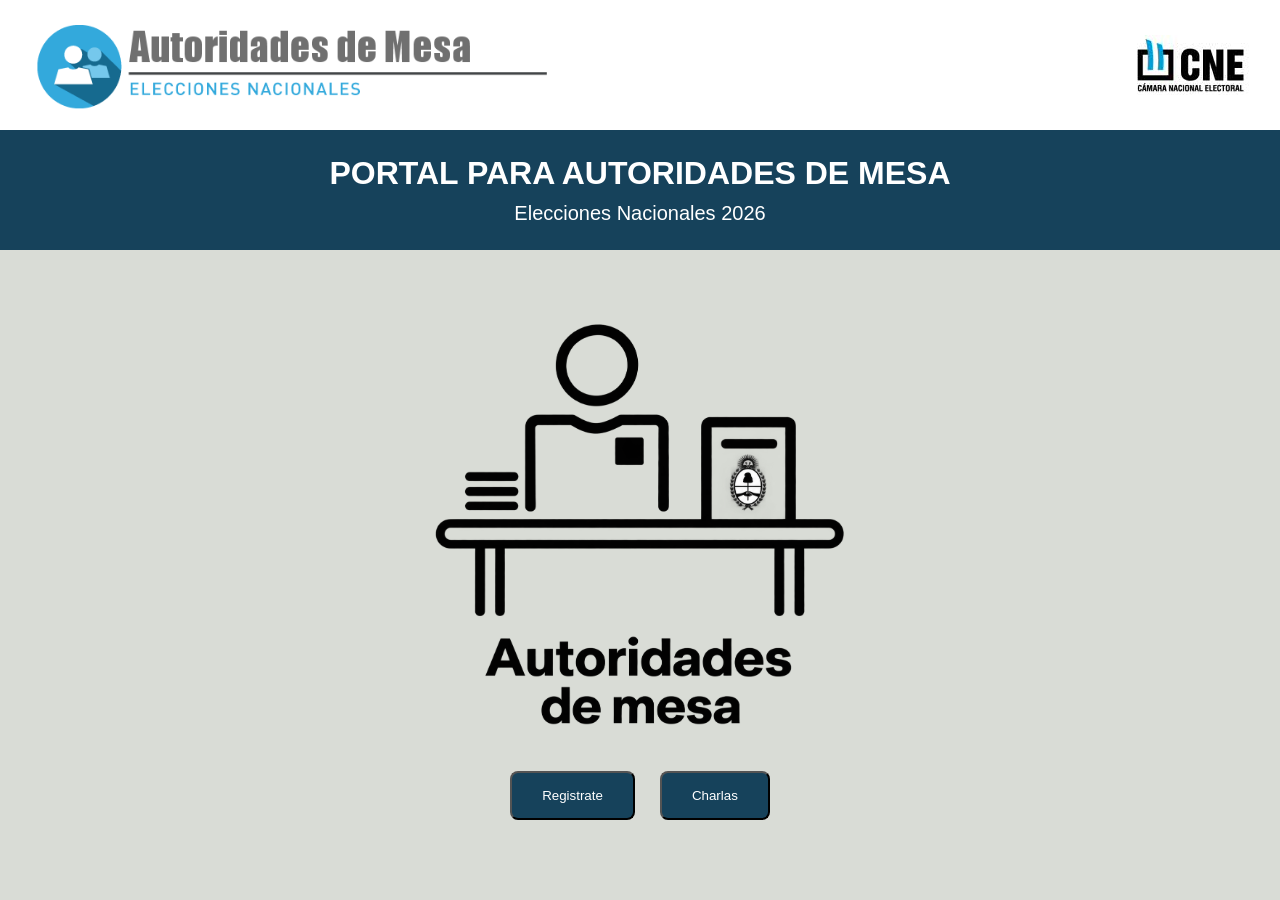
<file: index.html>
<!DOCTYPE html>
<html lang="es">

<head>
    <meta charset="UTF-8">
    <meta name="viewport"
          content="width=device-width, initial-scale=1.0">
    <title>Portal para Autoridades de Mesa</title>
    <link rel="stylesheet" href="css/estilos.css">
</head>

<body>

    <header class="titulo">
        <img src="imagenes/postulantes autoridad de mesa.png"
             alt="Autoridades de mesa">

        <img src="imagenes/logo_cne.jpg"
             alt="Cámara Nacional Electoral">
    </header>

    <main>
        <div class="parrafos">
            <h1>PORTAL PARA AUTORIDADES DE MESA</h1>
            <p>Elecciones Nacionales 2026</p>
        </div>

        <div class="logo-principal">
            <img src="imagenes/principal.png"
                 alt="Imagen principal del portal">
        </div>

        <div class="botones">
            <button class="botones_registrate">Registrate</button>
            <button class="botones_charla">Charlas</button>
        </div>
    </main>

</body>
</html>
</file>
<file: css/estilos.css>
* {
    box-sizing: border-box;
}

body {
    margin: 0;
    background-color: #d9dcd6;
    font-family: Arial, sans-serif;
}

/* Encabezado */

.titulo {
    display: flex;
    justify-content: space-between;
    align-items: center;
    padding: 15px 30px;
    background-color: white;
}

.titulo img {
    max-width: 45%;
    height: auto;
    max-height: 100px;
    object-fit: contain;
}

/* Título del portal */

.parrafos {
    background-color: #16425b;
    color: white;
    text-align: center;
    padding: 25px;
}

.parrafos h1 {
    font-size: 32px;
    margin: 0 0 10px;
}

.parrafos p {
    font-size: 20px;
    margin: 0;
}

/* Imagen principal */

.logo-principal {
    display: flex;
    justify-content: center;
    margin: 30px 0;
}

.logo-principal img {
    width: 450px;
    max-width: 90%;
    height: auto;
}

/* Botones de navegación */

.botones {
    display: flex;
    justify-content: center;
    gap: 25px;
    margin-bottom: 30px;
    
    
}

.botones_registrate{
    background-color: #16425b;
    color: white;
    text-decoration: none;
    padding: 15px 30px;
    border-radius: 8px;
    

}
.botones_charla{
    background-color: #16425b;
    color: white;
    text-decoration: none;
    padding: 15px 30px;
    border-radius: 8px;
}
</file>
